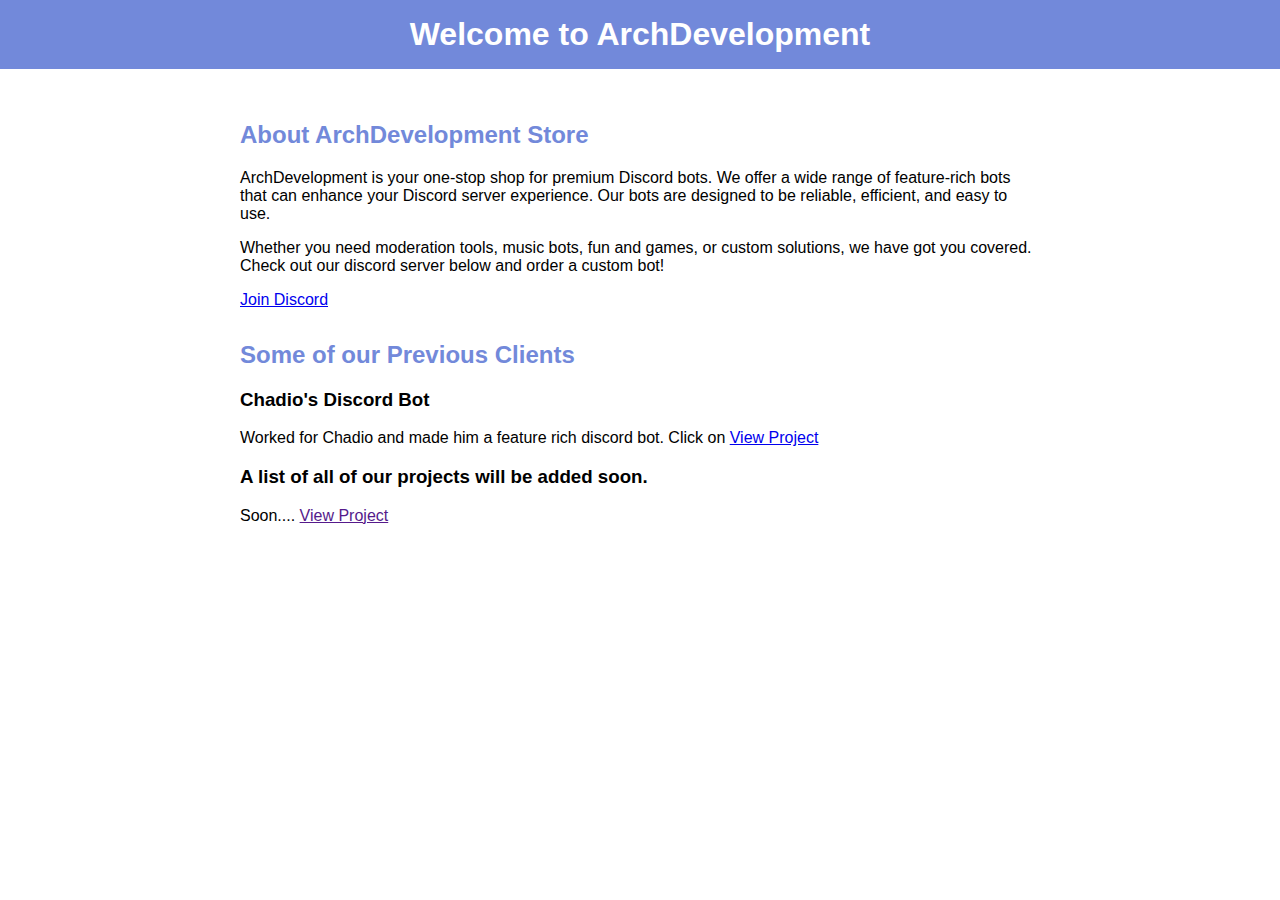
<file: index.html>
<!DOCTYPE html>
<html lang="en">
<head>
  <meta charset="UTF-8">
  <meta name="viewport" content="width=device-width, initial-scale=1.0">
    <meta name="description" content="Find premium Discord bots at ArchDevelopment Store. Enhance your server with feature-rich bots for moderation, music, games, and more.">

  <title>ArchBot Store</title>
  <link rel="stylesheet" href="styles.css">
</head>
<body>
  <header>
    <h1>Welcome to ArchDevelopment</h1>
    <nav>
      <!-- Add navigation links here if needed -->
    </nav>
  </header>

  <main>
    <section>
      <h2>About ArchDevelopment Store</h2>
      <p>
        ArchDevelopment is your one-stop shop for premium Discord bots. We offer a wide range of feature-rich bots that can enhance your Discord server experience. Our bots are designed to be reliable, efficient, and easy to use.
      </p>
      <p>
        Whether you need moderation tools, music bots, fun and games, or custom solutions, we have got you covered. Check out our discord server below and order a custom bot!
      </p>
      <a class="join-button" href="https://discord.gg/33whmXYkwf" target="_blank">Join Discord</a>
    </section>

    <section>
      <h2>Some of our Previous Clients</h2>
      <div class="client">
        <h3>Chadio's Discord Bot</h3>
        <p>Worked for Chadio and made him a feature rich discord bot. Click on <a href="https://archdevelopment.pw/chadio.html" target="_blank">View Project</a></p>
      </div>

      <div class="client">
        <h3>A list of all of our projects will be added soon.</h3>
        <p>Soon.... <a href="" target="_blank">View Project</a></p>
      </div>
      <!-- Add more client sections as needed -->
    </section>
  </main>

  <footer>
    <!-- Add footer content here if needed -->
  </footer>
</body>
</html>
</file>
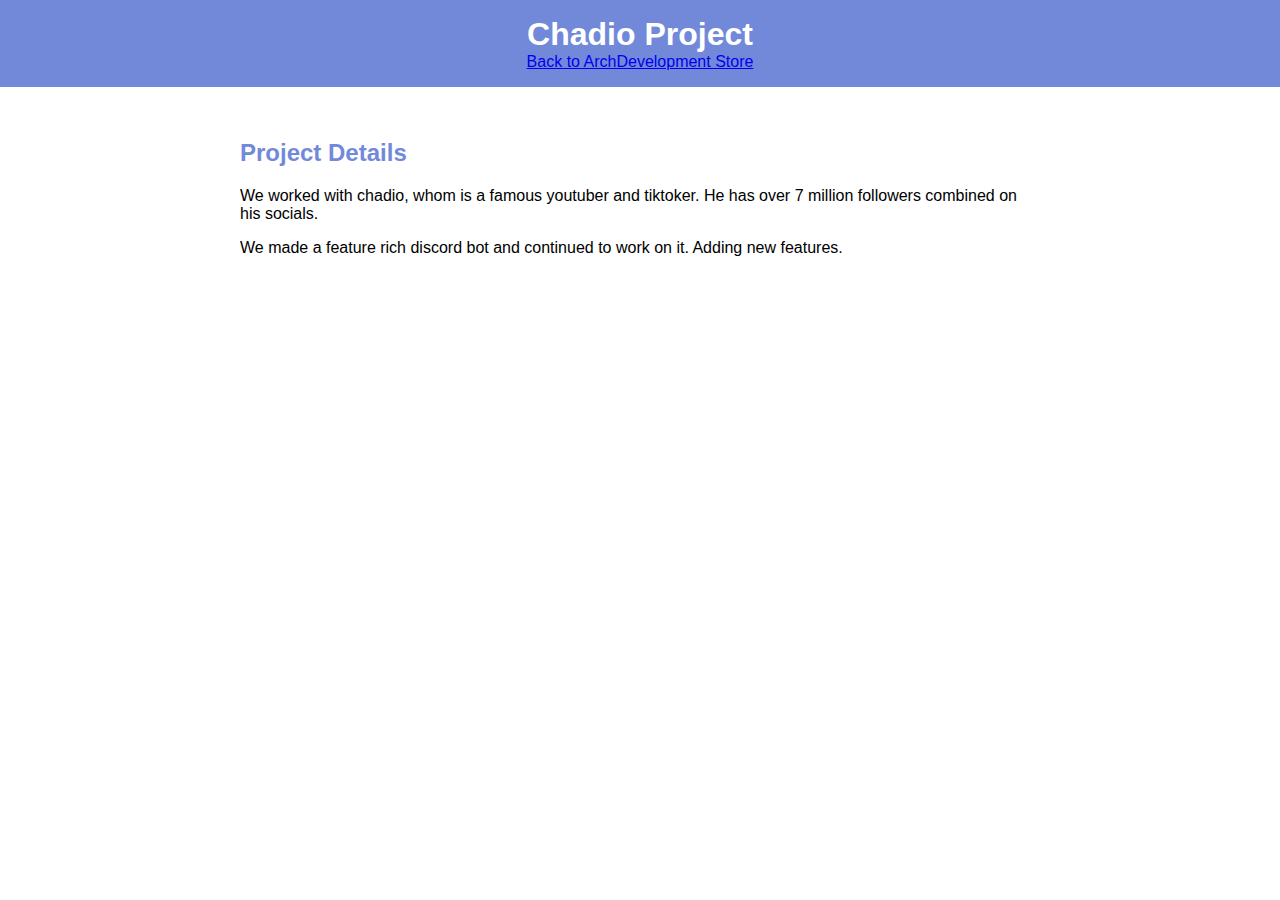
<file: chadio.html>
<!DOCTYPE html>
<html lang="en">
<head>
  <meta charset="UTF-8">
  <meta name="viewport" content="width=device-width, initial-scale=1.0">
  <title>Client 1 Project</title>
  <link rel="stylesheet" href="stylechadio.css">
</head>
<body>
  <header>
    <h1>Chadio Project</h1>
    <nav>
      <a href="index.html">Back to ArchDevelopment Store</a>
      <!-- Add more navigation links here if needed -->
    </nav>
  </header>

  <main>
    <section>
      <h2>Project Details</h2>
      <p>
           We worked with chadio, whom is a famous youtuber and tiktoker. He has over 7 million followers combined on his socials.   </p>
      <p>
We made a feature rich discord bot and continued to work on it. Adding new features.       </p>
    </section>

    <!-- Add more sections or content specific to Client 1's project as needed -->
  </main>

  <footer>
    <!-- Add footer content here if needed -->
  </footer>
</body>
</html>
</file>
<file: styles.css>
body {
  font-family: Arial, sans-serif;
  margin: 0;
  padding: 0;
}

header {
  background-color: #7289DA;
  color: #fff;
  text-align: center;
  padding: 1rem;
}

header h1 {
  margin: 0;
}

nav {
  /* Add styling for navigation links if needed */
}

main {
  max-width: 800px;
  margin: 0 auto;
  padding: 2rem;
}

section {
  margin-bottom: 2rem;
}

h2 {
  color: #7289DA;
}

.bot {
  border: 1px solid #ccc;
  border-radius: 4px;
  padding: 1rem;
  margin-bottom: 1rem;
}

.bot img {
  width: 100%;
  max-height: 200px;
  object-fit: cover;
  border-radius: 4px;
}

.purchase-button {
  display: inline-block;
  background-color: #7289DA;
  color: #fff;
  padding: 0.8rem 1.5rem;
  border-radius: 4px;
  text-decoration: none;
  font-weight: bold;
}

.purchase-button:hover {
  background-color: #677bc4;
}
</file>
<file: stylechadio.css>
body {
  font-family: Arial, sans-serif;
  margin: 0;
  padding: 0;
}

header {
  background-color: #7289DA;
  color: #fff;
  text-align: center;
  padding: 1rem;
}

header h1 {
  margin: 0;
}

nav {
  /* Add styling for navigation links if needed */
}

main {
  max-width: 800px;
  margin: 0 auto;
  padding: 2rem;
}

section {
  margin-bottom: 2rem;
}

h2 {
  color: #7289DA;
}

.bot {
  border: 1px solid #ccc;
  border-radius: 4px;
  padding: 1rem;
  margin-bottom: 1rem;
}

.bot img {
  width: 100%;
  max-height: 200px;
  object-fit: cover;
  border-radius: 4px;
}

.purchase-button {
  display: inline-block;
  background-color: #7289DA;
  color: #fff;
  padding: 0.8rem 1.5rem;
  border-radius: 4px;
  text-decoration: none;
  font-weight: bold;
}

.purchase-button:hover {
  background-color: #677bc4;
}
</file>
